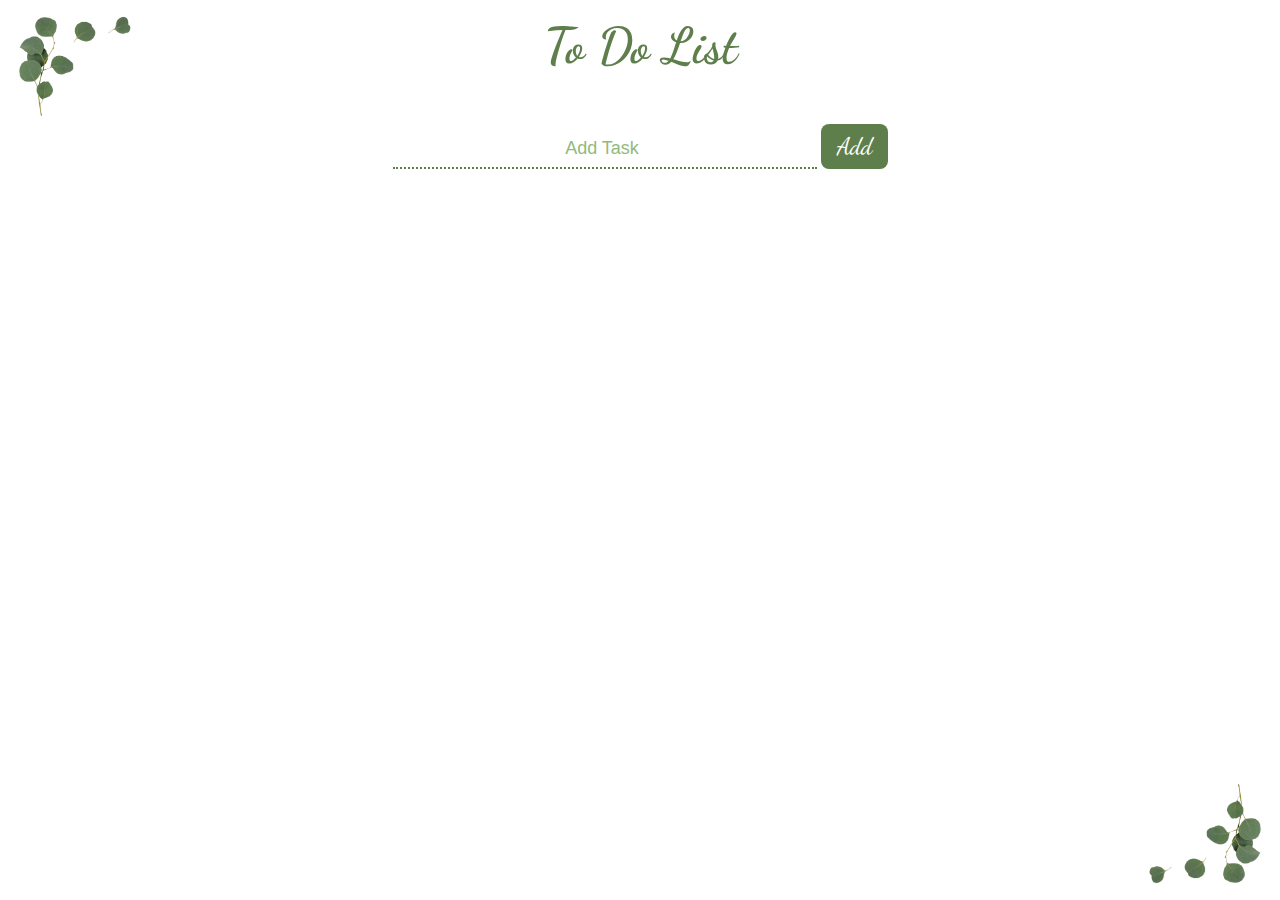
<file: index.html>
<!DOCTYPE html>
<html lang="en">
<head>
    <meta charset="UTF-8">
    <meta name="viewport" content="width=device-width, initial-scale=1.0">
    <link rel="preconnect" href="https://fonts.googleapis.com">
<link rel="preconnect" href="https://fonts.gstatic.com" crossorigin>
<link href="https://fonts.googleapis.com/css2?family=Dancing+Script:wght@400;500;600;700&display=swap" rel="stylesheet">
    <title>To Do List</title>
    <link rel="stylesheet" href="./style.css">
</head>
<body>
    <div class="img-container">
        <div class="container">
            <h1 class="title">To Do List</h1>
            <div class="input-box">
                <input type="text" placeholder="Add Task " id="input">
                <button class="addbtn">Add</button>
            </div>
            <div class="list">
           
        </div>     
           
     </div>    

    </div>
    <script src="./index.js"></script>
    
</body>
</html>
</file>
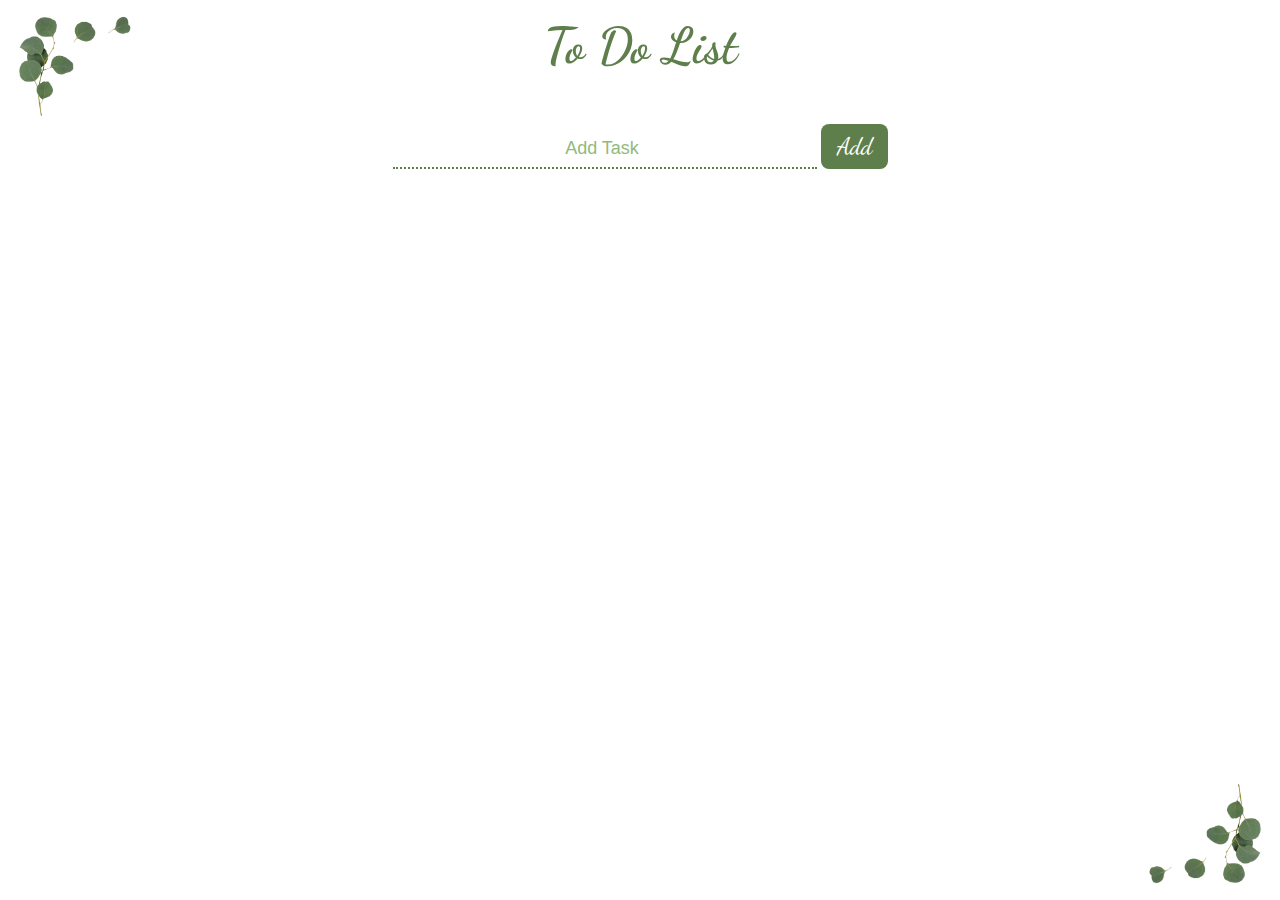
<file: todo.html>
<!DOCTYPE html>
<html lang="en">
<head>
    <meta charset="UTF-8">
    <meta name="viewport" content="width=device-width, initial-scale=1.0">
    <link rel="preconnect" href="https://fonts.googleapis.com">
<link rel="preconnect" href="https://fonts.gstatic.com" crossorigin>
<link href="https://fonts.googleapis.com/css2?family=Dancing+Script:wght@400;500;600;700&display=swap" rel="stylesheet">
    <title>To Do List</title>
    <link rel="stylesheet" href="./style.css">
</head>
<body>
    <div class="img-container">
        <div class="container">
            <h1 class="title">To Do List</h1>
            <div class="input-box">
                <input type="text" placeholder="Add Task " id="input">
                <button class="addbtn">Add</button>
            </div>
            <div class="list">
            <!-- <div class="listitem">
                <div class="listvalue"></div>
                <button class="crosBtn">X</button>
            </div> -->
           
        </div>     
           
     </div>    

    </div>
    <script src="./index.js"></script>
    
</body>
</html>
</file>
<file: style.css>
*{
    padding: 0;
    margin: 0;
    box-sizing: border-box;
    
}
.img-container{
   height: 100%;
   min-height: 100vh; 
   background-image: url(./img/top.png),url(./img/bottom.jpg);
   background-repeat: no-repeat;
   background-position: top left,bottom right;
   background-size: 200px;
}
.container{
    display: flex;
    justify-content: center; 
    align-items: center;
    flex-direction: column;
    
}
.title{
    font-family: 'Dancing Script', cursive;
    font-size: 50px;
    color: #5E7F4C;
    margin-top: 1rem;
    margin-bottom: 3rem;
}
input{
   padding: .5rem 6rem;
   border: none;
   outline: none;
   background-color: transparent;
   border-bottom: 2px dotted #5E7F4C;
   font-size: 18px; 
}

input::placeholder{
    color: #91ba7b;
    text-align: center;
}

.addbtn{
    font-family: 'Dancing Script', cursive;
    padding: .5rem 1rem;
    border: none;
    background-color: #5E7F4C;
    color: white;
    border-radius: .5rem;
    font-size: 1.5rem;
    cursor: pointer;

}

.list{
    margin-top: 4rem;     
}

.listitem{
    border-bottom: 2px solid #5E7F4C;
    display: flex;
    justify-content: space-between;
    align-items: center;
    margin-bottom: 1rem;
    min-width: 500px;
}


.listvalue {
    font-size: 1.5rem;
    color: #627f52;
    padding-bottom: .5rem;
    text-transform: capitalize;
    /* margin-bottom: 1rem; */

} 

.crosBtn {
    color: white;
    background-color: #5E7F4C;
    font-size: 1rem;
    border: none;
    padding: .25rem .5rem;
    font-family: Arial, Helvetica, sans-serif;
    border-radius: 5px;
    cursor: pointer;
}

@media (max-width:426px) {
    .img-container{
        background-size: 150px;
    }
    .container{
        margin: 1rem;
    }
    .title{ 
        font-size: 40px;

    }

    input{
        padding: 0.5rem 2rem;
    }
    .addbtn{
        font-size: 1rem;
    }
    .list{
        margin: 2rem;     
    }
    .listitem{
        min-width: 300px;
    }
    .listvalue {
       font-size: 1rem;
    
    } 
    
    
}

@media (max-width:376px) {
   

    input{
        padding: 0.5rem;
    }
   
    .listitem{
        min-width: 270px;
    }
    .listvalue {
       font-size: 1.3rem;
    
    } 
    
    
}
</file>
